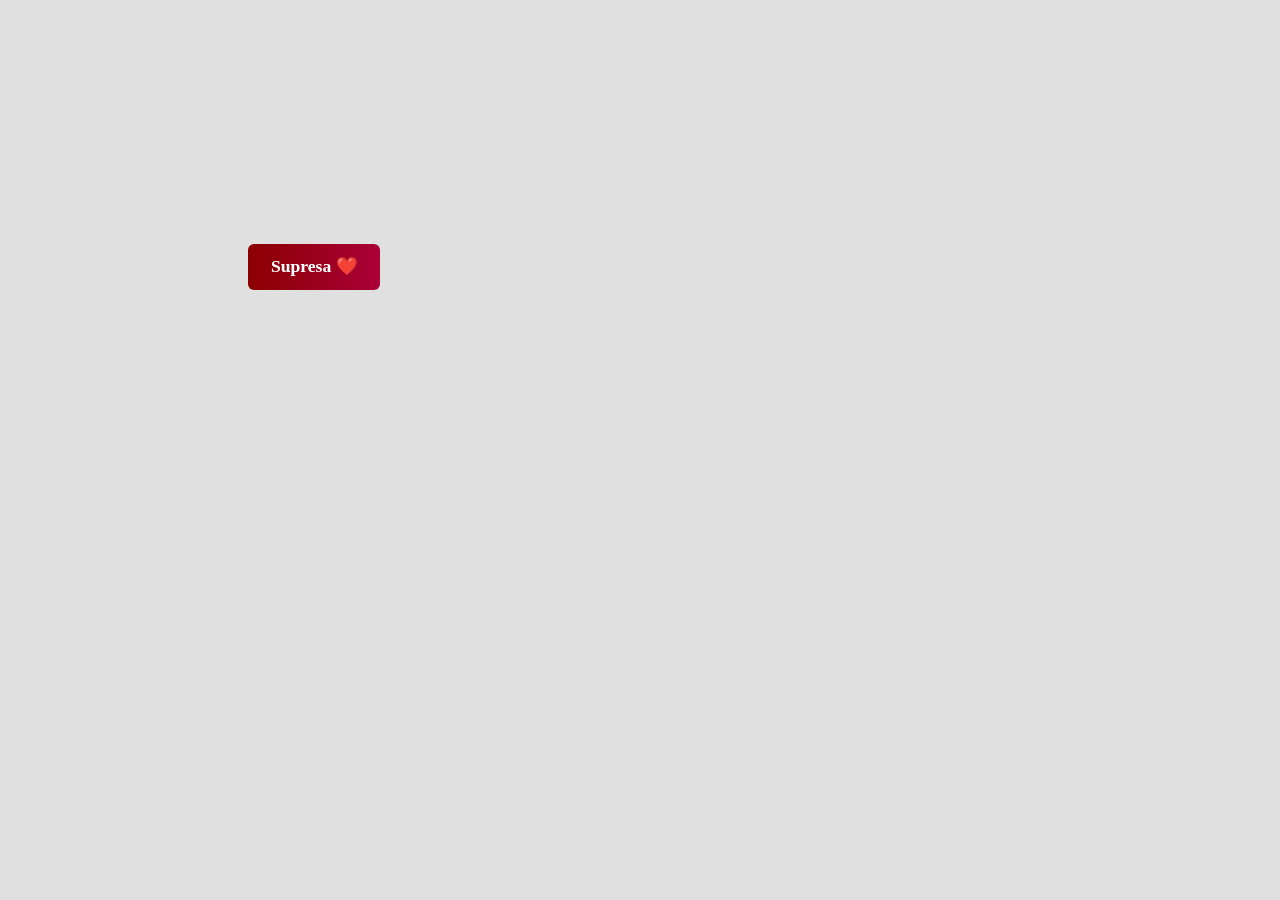
<file: inicio.html>
<!DOCTYPE html>
<html lang="en">
<head>
    <meta charset="UTF-8">
    <meta name="viewport" content="width=device-width, initial-scale=1.0">
    <title>my love</title>
    <link rel="stylesheet" href="style.css">
</head>
<body>

    <section class="section-seu-codigo container">
        
        <div class="content">
            
           
            
            <div class="box-artigo">

                <br><br><br><br><br><br>
                
                    <a href="index/index.html" class="btn btn-pulsando"><i class="icon icon-heart-1"></i> Supresa ❤️</a>
                
                <br><br><br><br><br><br>

            </div><!--Box Artigo-->


        <div class="clear"></div>
        </div>
    </section><!--FECHA BOX HTML-->
    <iframe style="border-radius:12px; margin-left: 35px;" src="https://open.spotify.com/embed/playlist/4ESGWW2jORUmARAUljQfNT?utm_source=generator&theme=0" width="80%" height="152" frameBorder="0" allowfullscreen="" allow="autoplay; clipboard-write; encrypted-media; fullscreen; picture-in-picture" loading="lazy"></iframe>
</body>
</html>
</file>
<file: style.css>
body
{
    margin: 0;
    padding: 0;
    box-sizing: border-box;
    background: #e1e0e0;
}
/*Botão Funçao Pulsar*/
.btn {
    margin-top: 100px;
    margin-left: 120px;
    padding: 0.7em 1.3em;
    cursor: pointer;
    background: linear-gradient(90deg, #8b0000 0%, #aa0038 100%);
    text-decoration: none;
    font-weight:bold;
    font-size:1.1em; 
    color: #fff;
    border-radius:6px;
    transition:0.3s; 
}

.btn:hover { color:#ff84c5; transition:0.3s; }

@-webkit-keyframes btn-pulsando {
  to {
    -webkit-transform: scale(0.9);
    transform: scale(0.9);
  }
}

@keyframes btn-pulsando {
  to {
    -webkit-transform: scale(0.9);
    transform: scale(0.9);
    color:#ffffff; 

  }
}

.btn-pulsando {

  display: inline-block;
  vertical-align: middle;
  -webkit-transform: translateZ(0);
  transform: translateZ(0);
  box-shadow: 0 0 1px rgba(0, 0, 0, 0);
  -webkit-backface-visibility: hidden;
  backface-visibility: hidden;
  -moz-osx-font-smoothing: grayscale;

}

.btn-pulsando:hover, .btn-pulsando:focus, .btn-pulsando:active {

  -webkit-animation-name: btn-pulsando;
  animation-name: btn-pulsando;
  -webkit-animation-duration: 0.3s;
  animation-duration: 0.3s;
  -webkit-animation-timing-function: linear;
  animation-timing-function: linear;
  -webkit-animation-iteration-count: infinite;
  animation-iteration-count: infinite;
  -webkit-animation-direction: alternate;
  animation-direction: alternate;

}

/*Botão Funcao Pulsar*/

/*Seu Download*/
.section-seu-download          { padding:10px 0px; background-color:#f4f4f4; }
.section-seu-download .content { float:left; padding:1em 0; }
.box-download                  { width:100%; float:left; background:transparent; padding:1em; }

/*FOOTER*/
.main_footer          { background-color:#353535; color:#fff; font-size:0.875em; }
.main_footer .content { padding:3em 0em; }

.main_footer_copy       { background-color:#262626; width:100%; float:left; text-align:center; padding:1.5em 0em; }
.main_footer_copy p     { font-family:'open_sanslight'; font-size:1em; color:#e1e0e0; height:20px; }
.main_footer_copy .m-b-footer   { margin-bottom:0.5em; }
.main_footer_copy .by   { font-size:0.96em; }
.main_footer_copy .by i { font-size:0.96em; margin-right:3px; color:#e82626; }


/*Começa o Responsivo*/

/*480PX BREAKPOINT*/
/*480 dividido por 16 = 30em*/
@media (min-width:30em){

.boxBannerTopo { padding:1em 0; }

}

/*600PX BREAKPOINT*/
/*600 dividido por 16 = 37,5em*/
@media (min-width:37em){


} 

/*768PX BREAKPOINT*/
/*768 dividido por 16 = 48em*/
@media (min-width:48em){


} 

/*960PX BREAKPOINT*/
/*960 dividido por 16 = 60em*/
@media (min-width:60em){

 .section-seu-codigo          { padding:20px 0px; }
 .section-seu-codigo .content { width:80%; padding:1em 0; margin:0 10%; }

}

/*1280PX BREAKPOINT*/
/*1280 dividido por 16 = 80em*/
@media (min-width:80em){

 
}

/*1366PX BREAKPOINT*/
/*1366 dividido por 16 = 85,375em*/
@media (min-width:85em){

 .content  { width:80%; margin:0 10%; }

}

/*1600PX BREAKPOINT*/
/*1600 dividido por 16 = 100em*/
@media (min-width:100em){


}
/*Fecha o Responsivo*/
</file>
